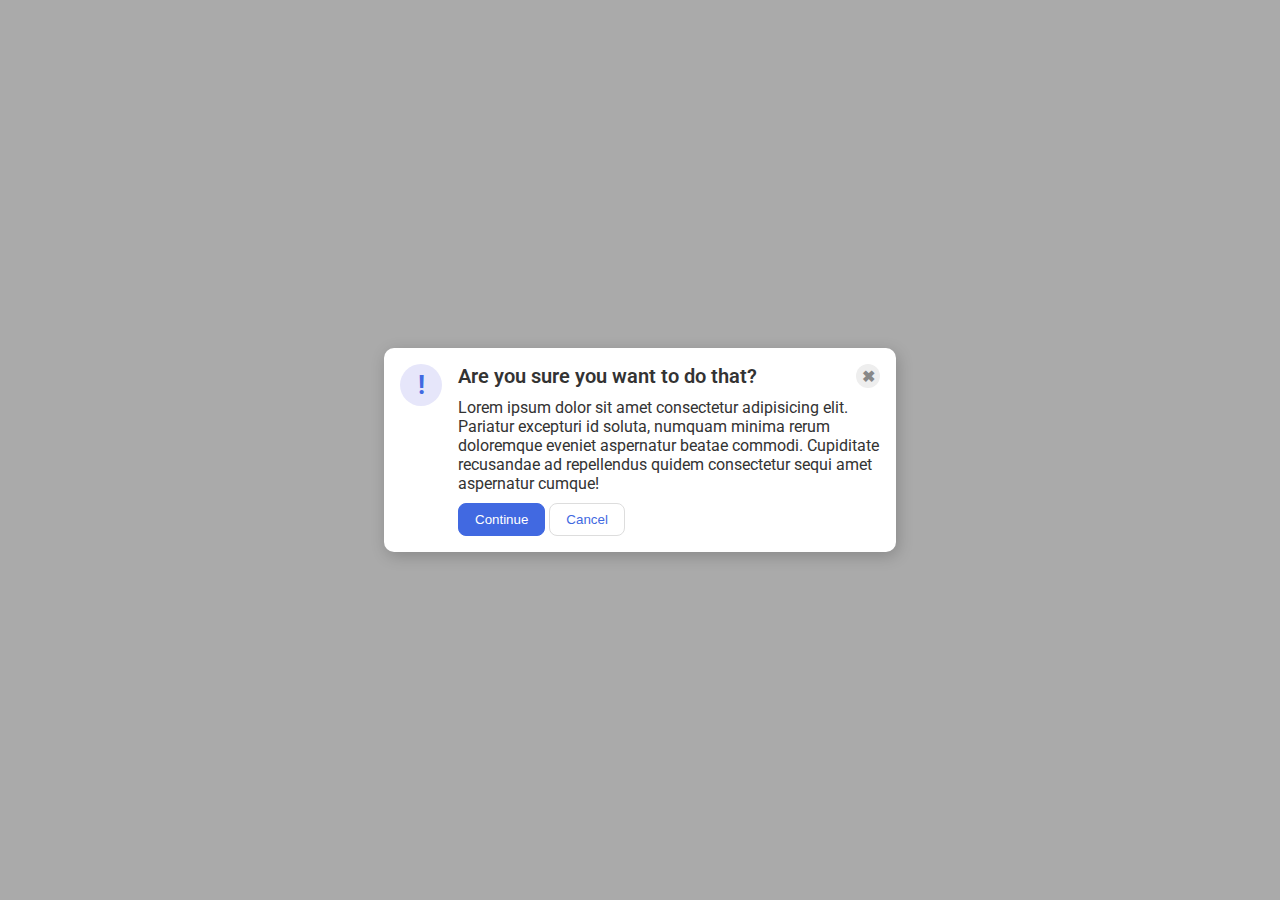
<file: flex/05-flex-modal/index.html>
<!DOCTYPE html>
<html lang="en">
<head>
  <meta charset="UTF-8">
  <meta http-equiv="X-UA-Compatible" content="IE=edge">
  <meta name="viewport" content="width=device-width, initial-scale=1.0">
  <link rel="stylesheet" href="style.css">
  <title>Modal</title>
</head>
<body>
  <div class="modal">
    <div class="icon">!</div>
    <div class="modal-content">
      <div class="text-wrap">
        <div class="header">Are you sure you want to do that?</div>
        <div class="close-button">✖</div>
        <div class="text">Lorem ipsum dolor sit amet consectetur adipisicing elit. Pariatur excepturi id soluta, numquam minima rerum doloremque eveniet aspernatur beatae commodi. Cupiditate recusandae ad repellendus quidem consectetur sequi amet aspernatur cumque!</div>
      </div>
      <div class="btn-wrapper">
        <button class="continue">Continue</button>
        <button class="cancel">Cancel</button>
      </div>
    </div>
  </div>
    
  </div>
</body>
</html>
</file>
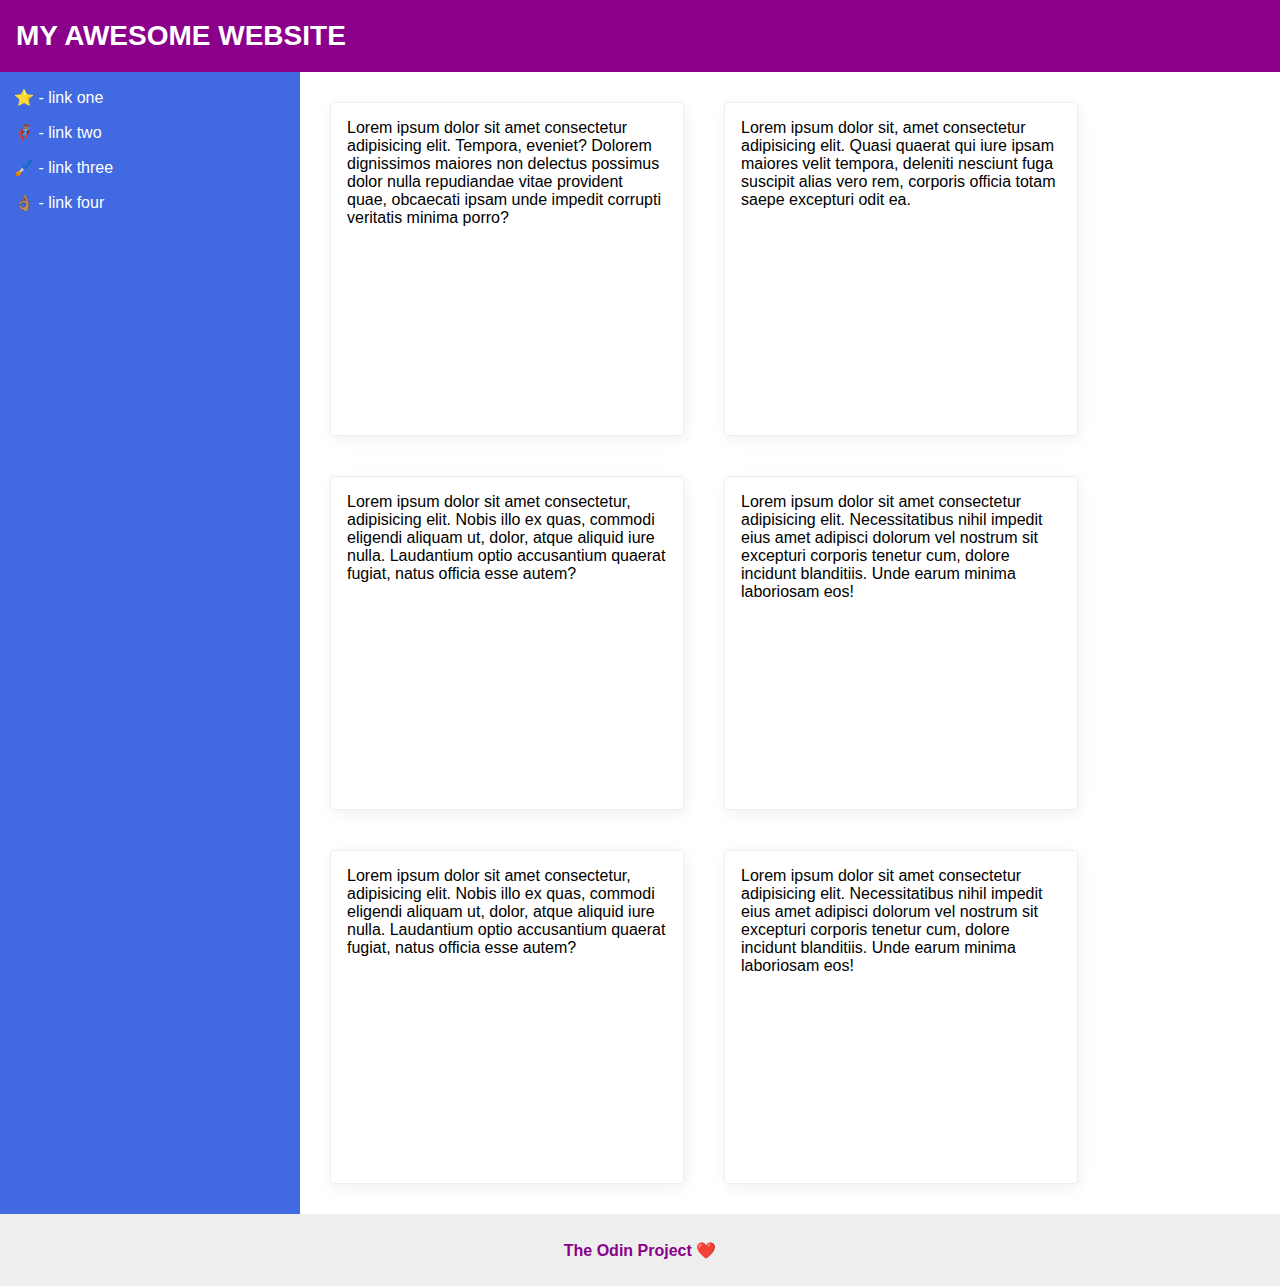
<file: flex/07-flex-layout-2/index.html>
<!DOCTYPE html>
<html lang="en">
<head>
  <meta charset="UTF-8">
  <meta http-equiv="X-UA-Compatible" content="IE=edge">
  <meta name="viewport" content="width=device-width, initial-scale=1.0">
  <title>The Holy Grail</title>
  <link rel="stylesheet" href="style.css">
</head>
<body>
  <div class="header">
    MY AWESOME WEBSITE
  </div>
  <div class="content-container">
    <div class="sidebar">
      <ul>
        <li><a href="google.com">⭐ - link one</a></li>
        <li><a href="google.com">🦸🏽‍♂️ - link two</a></li>
        <li><a href="google.com">🖌️ - link three</a></li>
        <li><a href="google.com">👌🏽 - link four</a></li>
      </ul>
    </div>
    <div class="article-list">
      <div class="card">Lorem ipsum dolor sit amet consectetur adipisicing elit. Tempora, eveniet? Dolorem dignissimos maiores non delectus possimus dolor nulla repudiandae vitae provident quae, obcaecati ipsam unde impedit corrupti veritatis minima porro?</div>
      <div class="card">Lorem ipsum dolor sit, amet consectetur adipisicing elit. Quasi quaerat qui iure ipsam maiores velit tempora, deleniti nesciunt fuga suscipit alias vero rem, corporis officia totam saepe excepturi odit ea.</div>
      <div class="card">Lorem ipsum dolor sit amet consectetur, adipisicing elit. Nobis illo ex quas, commodi eligendi aliquam ut, dolor, atque aliquid iure nulla. Laudantium optio accusantium quaerat fugiat, natus officia esse autem?</div>
      <div class="card">Lorem ipsum dolor sit amet consectetur adipisicing elit. Necessitatibus nihil impedit eius amet adipisci dolorum vel nostrum sit excepturi corporis tenetur cum, dolore incidunt blanditiis. Unde earum minima laboriosam eos!</div>
      <div class="card">Lorem ipsum dolor sit amet consectetur, adipisicing elit. Nobis illo ex quas, commodi eligendi aliquam ut, dolor, atque aliquid iure nulla. Laudantium optio accusantium quaerat fugiat, natus officia esse autem?</div>
      <div class="card">Lorem ipsum dolor sit amet consectetur adipisicing elit. Necessitatibus nihil impedit eius amet adipisci dolorum vel nostrum sit excepturi corporis tenetur cum, dolore incidunt blanditiis. Unde earum minima laboriosam eos!</div>
    </div>
  </div>
  <div class="footer">
    <p>The Odin Project ❤️</p>
  </div>
</body>
</html>
</file>
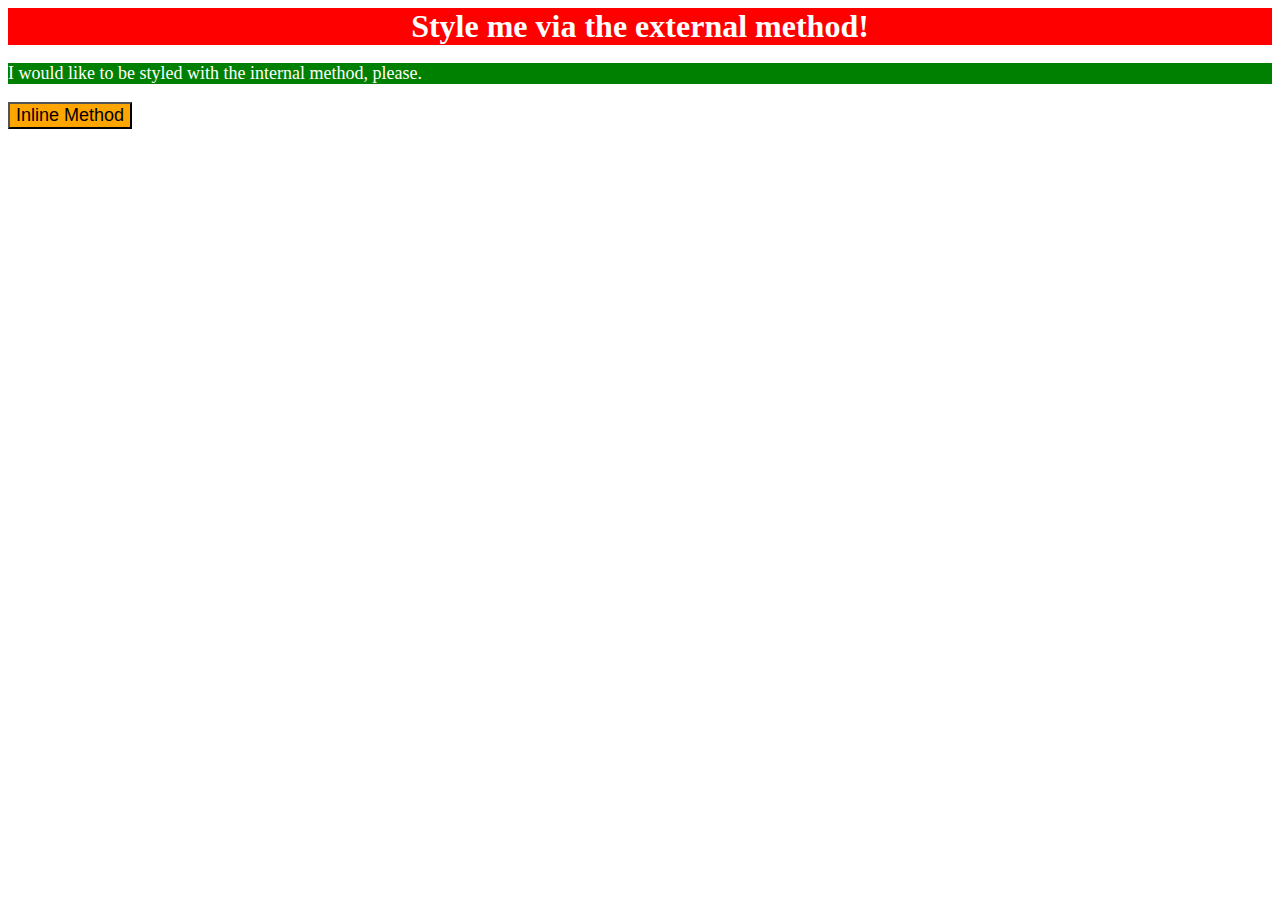
<file: foundations/01-css-methods/index.html>
<!DOCTYPE html>
<html lang="en">
<head>
  <meta charset="UTF-8">
  <meta http-equiv="X-UA-Compatible" content="IE=edge">
  <meta name="viewport" content="width=device-width, initial-scale=1.0">
  <title>Methods for Adding CSS</title>
  <link rel="stylesheet" href="./style.css">
  <style>
    p {
      background-color: green;
      color: white;
      font-size: 18px;

    }
  </style>
</head>
<body>
  <div>Style me via the external method!</div>
  <p>I would like to be styled with the internal method, please.</p>
  <button style="background-color: orange; font-size: 18px;">Inline Method</button>
</body>
</html>
</file>
<file: flex/05-flex-modal/style.css>
@import url("https://fonts.googleapis.com/css2?family=Roboto:wght@400;700&display=swap");

html,
body {
  height: 100%;
}

body {
  font-family: Roboto, sans-serif;
  margin: 0;
  background: #aaa;
  color: #333;
  /* I'll give you this one for free lol */
  display: flex;
  align-items: center;
  justify-content: center;
}

.modal {
  background: white;
  width: 480px;
  border-radius: 10px;
  box-shadow: 2px 4px 16px rgba(0, 0, 0, 0.2);
  display: flex;
  padding: 16px;
  align-items: flex-start;
  gap: 16px;
}

.icon {
  color: royalblue;
  font-size: 26px;
  font-weight: 700;
  background: lavender;
  width: 42px;
  height: 42px;
  border-radius: 50%;
  display: flex;
  align-items: center;
  justify-content: center;
  flex-shrink: 0;
}

.close-button {
  background: #eee;
  border-radius: 50%;
  color: #888;
  font-weight: 600;
  font-size: 16px;
  height: 24px;
  width: 24px;
  display: flex;
  align-items: center;
  justify-content: center;
  position: absolute;
  top: 0;
  right: 0;
}

button {
  padding: 8px 16px;
  border-radius: 8px;
}

button.continue {
  background: royalblue;
  border: 1px solid royalblue;
  color: white;
}

button.cancel {
  background: white;
  border: 1px solid #ddd;
  color: royalblue;
}
.text-wrap {
  position: relative;
  padding-bottom: 10px;
}
.model-content {
  display: flex;
  flex-direction: column;
}
.header {
  font-size: 20px;
  font-weight: 600;
  padding-bottom: 10px;
}
</file>
<file: flex/07-flex-layout-2/style.css>
body {
  font-family: -apple-system, BlinkMacSystemFont, "Segoe UI", Roboto, Oxygen,
    Ubuntu, Cantarell, "Open Sans", "Helvetica Neue", sans-serif;
  margin: 0;
  min-height: 100vh;
  display: flex;
  flex-direction: column;
}

.header {
  height: 72px;
  background: darkmagenta;
  color: white;
  display: flex;
  align-content: flex-start;
  align-items: center;
  padding-left: 16px;
  font-size: 28px;
  font-weight: 800;
}

.footer {
  height: 72px;
  background: #eee;
  color: darkmagenta;
  display: flex;
  text-align: center;
  justify-content: center;
  align-items: center;
  font-weight: 600;
}
.content-container {
  display: flex;
}
.sidebar {
  width: 300px;
  background: royalblue;
  display: flex;
  flex-shrink: 0;
}

.article-list {
  display: flex;
  padding: 30px;
  flex-wrap: wrap;
  gap: 40px;
}

.card {
  border: 1px solid #eee;
  box-shadow: 2px 4px 16px rgba(0, 0, 0, 0.06);
  border-radius: 4px;
  height: 300px;
  padding: 16px;
  width: 320px;
}
ul {
  list-style-type: none;
  display: flex;
  flex-direction: column;
  margin-left: -26px;
}
ul li {
  padding-bottom: 16px;
}

a {
  text-decoration: none;
  color: white;
}
</file>
<file: foundations/01-css-methods/style.css>
div {
  background-color: red;
  color: white;  
  font-size: 32px;
  font-weight: bold;
  text-align: center;
}
</file>
